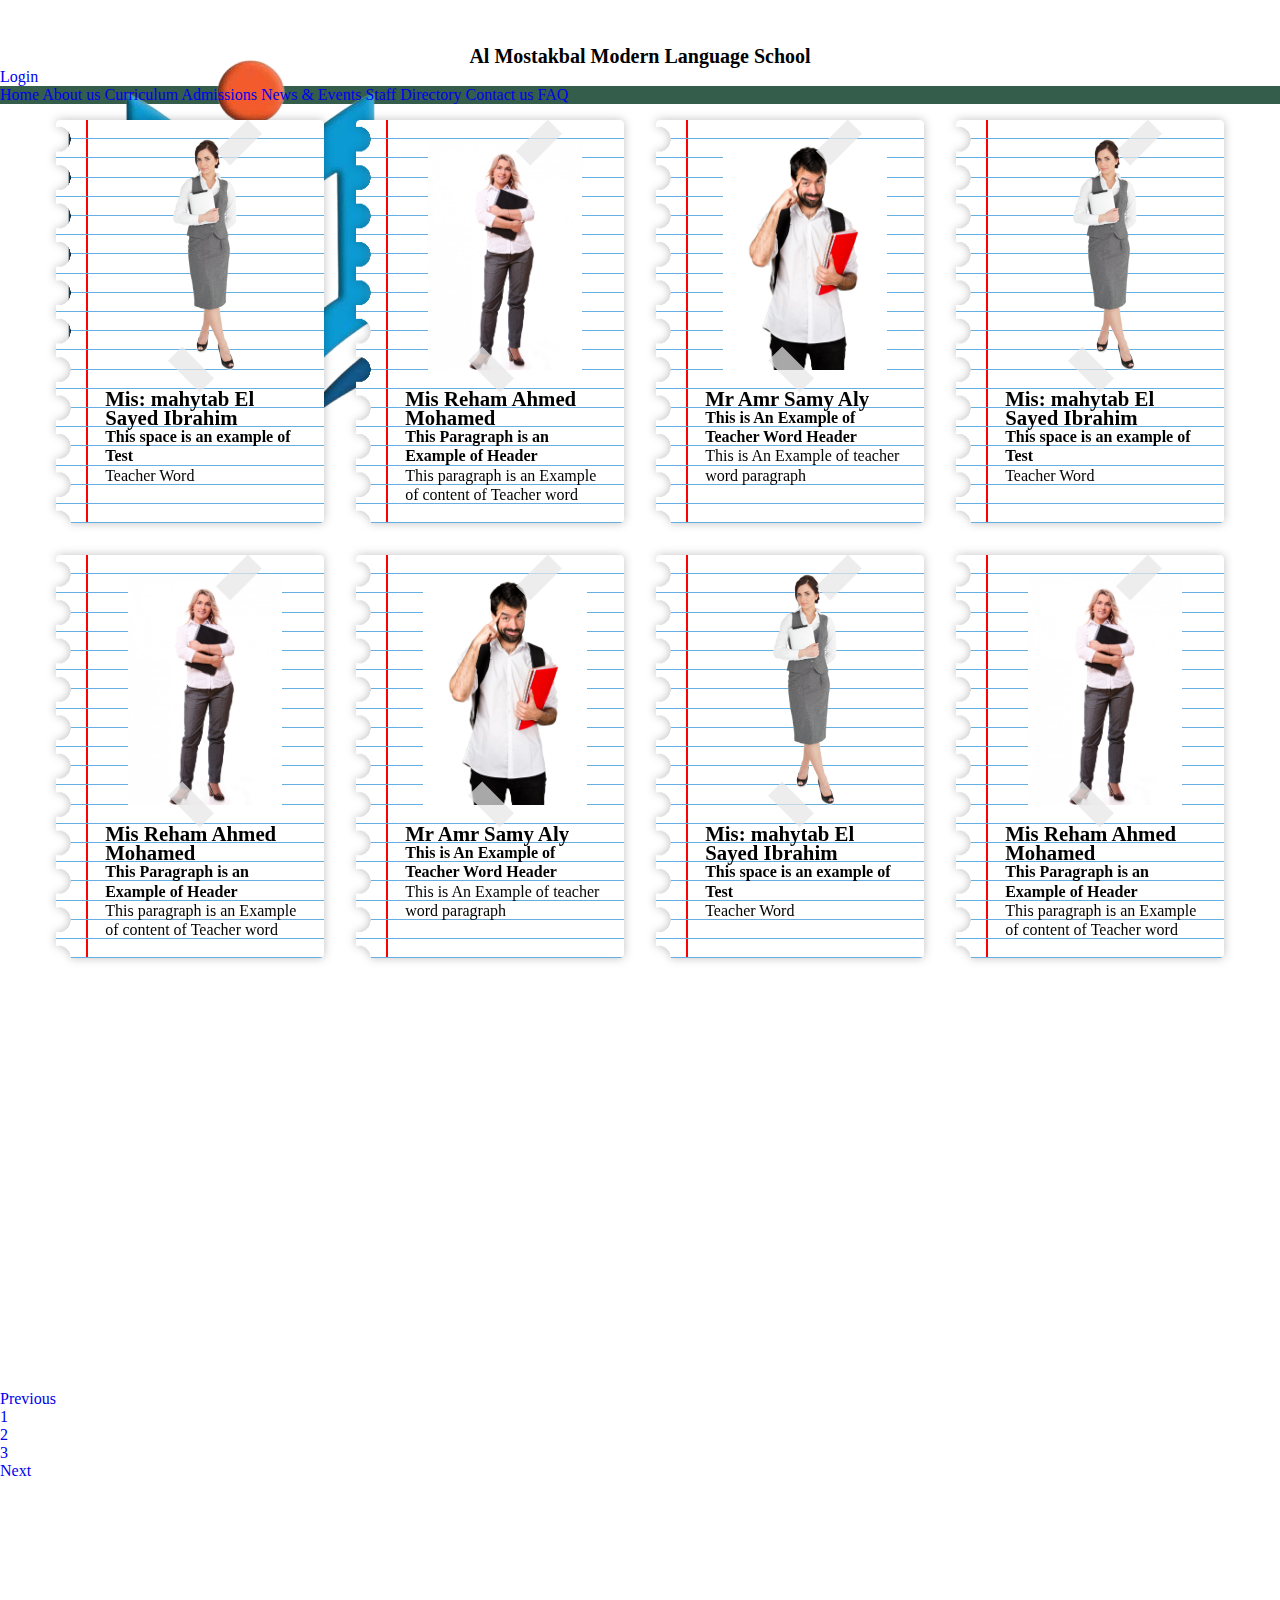
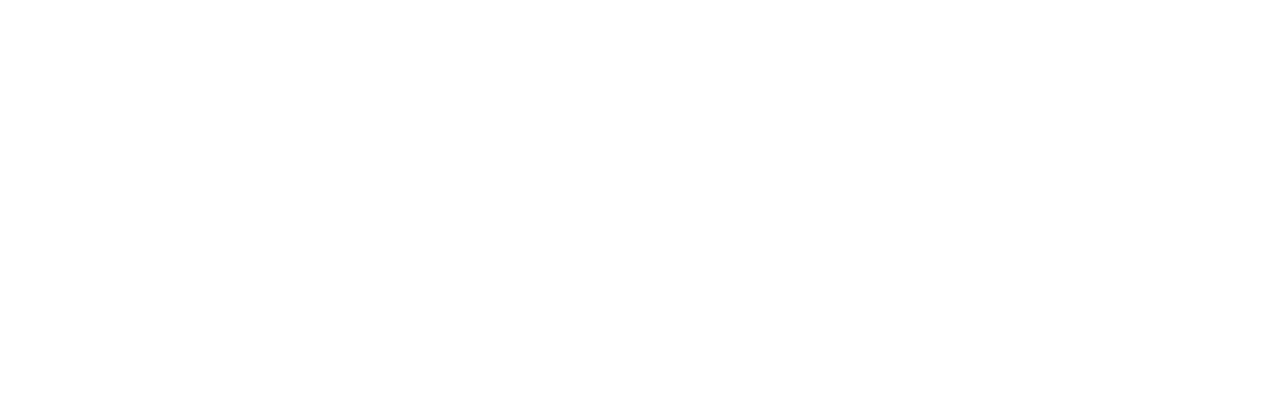
<file: pages/Staff Directory/index.html>
<!DOCTYPE html>
<html lang="en">
<head>
    <meta charset="UTF-8">
    <meta name="viewport" content="width=device-width, initial-scale=1.0">
    <title>Document</title>
    <link href="https://cdn.jsdelivr.net/npm/bootstrap@5.0.2/dist/css/bootstrap.min.css" rel="stylesheet" integrity="sha384-EVSTQN3/azprG1Anm3QDgpJLIm9Nao0Yz1ztcQTwFspd3yD65VohhpuuCOmLASjC" crossorigin="anonymous">
    <link rel="stylesheet" href="https://cdnjs.cloudflare.com/ajax/libs/font-awesome/6.6.0/css/all.min.css" integrity="sha512-Kc323vGBEqzTmouAECnVceyQqyqdsSiqLQISBL29aUW4U/M7pSPA/gEUZQqv1cwx4OnYxTxve5UMg5GT6L4JJg==" crossorigin="anonymous" referrerpolicy="no-referrer" />
    <link
    rel="stylesheet"
    href="https://cdnjs.cloudflare.com/ajax/libs/animate.css/4.1.1/animate.min.css"
    />
    <link href="https://unpkg.com/aos@2.3.1/dist/aos.css" rel="stylesheet"> 
    <link rel="stylesheet" href="./style.css">
</head>
<body>
  <section id="MySideBar">
    <!--      <div class="side-menue d-flex flex-column  p-5 align-items-center col-5 h-100 position-fixed bg-white gap-4 ">
             <a class="animate__animated animate__fadeIn text-dark text-start bg-gradient bg-info p-2" href="#">Home</a>
             <a class="animate__animated animate__fadeIn text-dark text-start bg-gradient bg-info p-2" href="./pages/about_us/index.html">About us</a>
             <a class="animate__animated animate__fadeIn text-dark text-start bg-gradient bg-info p-2" href="./pages/curriclum/index.html">Curriculum</a>
             <a class="animate__animated animate__fadeIn text-dark text-start bg-gradient bg-info p-2" href="./pages/admissions/index.html">Admissions</a>
             <a class="animate__animated animate__fadeIn text-dark text-start bg-gradient bg-info p-2" href="./pages/News & Events/index.html">News & Events</a>
             <a class="animate__animated animate__fadeIn text-dark text-start bg-gradient bg-info p-2" href="./pages/Staff Directory/index.html">Staff Directory</a>
             <a class="animate__animated animate__fadeIn text-dark text-start bg-gradient bg-info p-2" href="./pages/contact us/index.html">Contact us</a>
             <a class="animate__animated animate__fadeIn text-dark text-start bg-gradient bg-info p-2" href="./pages/FAQ/index.html">FAQ</a>
         </div>
         <div class="overlayFullss d-flex position-fixed col-12 h-100"></div> -->
     </section>
  <section class="d-flex flex-wrap">
    <div class="container d-fixed ">
        <header class="d-flex flex-row gap-3 justify-content-between gap-3 p-4">
            <div class="header-logo animate__animated animate__fadeInLeft text-center align-items-center d-flex flex-row gap-2">
                <div id="logo-container">

                    <img src="../../assets/Logo.png" class="col-12 h-100" alt="">

                </div>
                <h1>Al Mostakbal Modern Language School</h1>
            </div>
            <div class="justify-content-center align-items-center d-none " id="Menue">
                <i class="fa-solid fa-bars" onclick='ToggleNavbar()'></i>
            </div>
            <div id="res" class="d-flex flex-row gap-5 align-items-center">
                <div class="d-flex flex-row justify-content-center align-items-center gap-2">
                  <a href="#" class="btn btn-primary">Login</a>
        </div>
            <div class="social d-flex flex-row gap-4 fs-4">
                <i class="fa-brands fa-facebook"></i>
                <i class="fa-brands fa-youtube"></i>
                <i class="fa-brands fa-twitter"></i>
                <i class="fa-brands fa-linkedin-in"></i>
                <i class="fa-brands fa-instagram"></i>
            </div>
        </div>

        </header>
        <nav id="Nav" class="d-flex justify-content-center p-3 align-items-center text-center gap-3">
            <a class="text-white animate__animated animate__fadeIn" href="../../index.html">Home</a>
            <a class="text-white animate__animated animate__fadeIn" href="../about_us/index.html">About us</a>
            <a class="text-white animate__animated animate__fadeIn" href="../curriclum/index.html">Curriculum</a>
            <a class="text-white animate__animated animate__fadeIn" href="../admissions/index.html">Admissions</a>
            <a class="text-white animate__animated animate__fadeIn" href="../News & Events/index.html">News & Events</a>
            <a class="text-white animate__animated animate__fadeIn" href="#">Staff Directory</a>
            <a class="text-white animate__animated animate__fadeIn" href="../contact us/index.html">Contact us</a>
            <a class="text-white animate__animated animate__fadeIn" href="../FAQ/index.html">FAQ</a>
        </nav>
    </div>
</section>
    <section>
        <div class="container">
            <div class="main">
                <ul class="cards">
                  <li class="cards_item" data-aos="fade-up">
                    <div class="card">
                      <div class="card_image"><img src="../../assets/teacher1.png" alt="mixed vegetable salad in a mason jar. "></div>
                      <div class="card_content">
                        <h2 class="card_title">Mis: mahytab El Sayed Ibrahim</h2>
                        <div class="card_text">
                          <p class="mb-2"> <b>This space is an example of Test</b></p>
                          <p>Teacher Word </p>
                        </div>
                      </div>
                    </div>
                  </li>
              
                  <li class="cards_item" data-aos="fade-up">
                    <div class="card">
                      <div class="card_image"><img src="../../assets/teacher3.jpg" alt="a Reuben sandwich on wax paper. "></div>
                      <div class="card_content">
                        <h2 class="card_title">Mis Reham Ahmed Mohamed</h2>
                        <div class="card_text">
                          <p class="mb-2"><b> This Paragraph is an Example of Header</b>
                          </p>
                         <p>This paragraph is an Example of content of Teacher word</p>
                           
                        </div>
                      </div>
                    </div>
                  </li>
                  <li class="cards_item" data-aos="fade-up">
                    <div class="card">
                      <div class="card_image"><img src="../../assets/teacher2.jpg" alt="A side view of a plate of figs and berries. "></div>
                      <div class="card_content">
                        <h2 class="card_title">Mr Amr Samy Aly</h2>
                        <div class="card_text">
                         
                          <p class="mb-2"><b> This is An Example of Teacher Word Header</b></p>
                          <p>This is An Example of teacher word paragraph </p>
                        </div>
                      </div>
                    </div>
                  </li>
                  <li class="cards_item" data-aos="fade-up">
                    <div class="card">
                      <div class="card_image"><img src="../../assets/teacher1.png" alt="mixed vegetable salad in a mason jar. "></div>
                      <div class="card_content">
                        <h2 class="card_title">Mis: mahytab El Sayed Ibrahim</h2>
                        <div class="card_text">
                          <p class="mb-2"> <b>This space is an example of Test</b></p>
                          <p>Teacher Word </p>
                        </div>
                      </div>
                    </div>
                  </li>
              
                  <li class="cards_item" data-aos="fade-up">
                    <div class="card">
                      <div class="card_image"><img src="../../assets/teacher3.jpg" alt="a Reuben sandwich on wax paper. "></div>
                      <div class="card_content">
                        <h2 class="card_title">Mis Reham Ahmed Mohamed</h2>
                        <div class="card_text">
                          <p class="mb-2"><b> This Paragraph is an Example of Header</b>
                          </p>
                         <p>This paragraph is an Example of content of Teacher word</p>
                           
                        </div>
                      </div>
                    </div>
                  </li>
                  <li class="cards_item" data-aos="fade-up">
                    <div class="card">
                      <div class="card_image"><img src="../../assets/teacher2.jpg" alt="A side view of a plate of figs and berries. "></div>
                      <div class="card_content">
                        <h2 class="card_title">Mr Amr Samy Aly</h2>
                        <div class="card_text">
                         
                          <p class="mb-2"><b> This is An Example of Teacher Word Header</b></p>
                          <p>This is An Example of teacher word paragraph </p>
                        </div>
                      </div>
                    </div>
                  </li>
                  <li class="cards_item" data-aos="fade-up">
                    <div class="card">
                      <div class="card_image"><img src="../../assets/teacher1.png" alt="mixed vegetable salad in a mason jar. "></div>
                      <div class="card_content">
                        <h2 class="card_title">Mis: mahytab El Sayed Ibrahim</h2>
                        <div class="card_text">
                          <p class="mb-2"> <b>This space is an example of Test</b></p>
                          <p>Teacher Word </p>
                        </div>
                      </div>
                    </div>
                  </li>
              
                  <li class="cards_item" data-aos="fade-up">
                    <div class="card">
                      <div class="card_image"><img src="../../assets/teacher3.jpg" alt="a Reuben sandwich on wax paper. "></div>
                      <div class="card_content">
                        <h2 class="card_title">Mis Reham Ahmed Mohamed</h2>
                        <div class="card_text">
                          <p class="mb-2"><b> This Paragraph is an Example of Header</b>
                          </p>
                         <p>This paragraph is an Example of content of Teacher word</p>
                           
                        </div>
                      </div>
                    </div>
                  </li>
                  <li class="cards_item" data-aos="fade-up">
                    <div class="card">
                      <div class="card_image"><img src="../../assets/teacher2.jpg" alt="A side view of a plate of figs and berries. "></div>
                      <div class="card_content">
                        <h2 class="card_title">Mr Amr Samy Aly</h2>
                        <div class="card_text">
                         
                          <p class="mb-2"><b> This is An Example of Teacher Word Header</b></p>
                          <p>This is An Example of teacher word paragraph </p>
                        </div>
                      </div>
                    </div>
                  </li>
                </ul>
              </div>
              <div class="col-12 d-flex justify-content-center">
                <div aria-label="Page navigation example">
                  <ul class="pagination">
                    <li class="page-item"><a class="page-link" href="#">Previous</a></li>
                    <li class="page-item"><a class="page-link" href="#">1</a></li>
                    <li class="page-item"><a class="page-link" href="#">2</a></li>
                    <li class="page-item"><a class="page-link" href="#">3</a></li>
                    <li class="page-item"><a class="page-link" href="#">Next</a></li>
                  </ul>
                </div>
              </div>
        </div>
    </section>
    
    <section data-aos="fade-up" class="mt-5 col-12">
        <footer class="footer col-12">
          <div class="footer-container">
            <div class="footer-section about">
              <h2>About the School</h2>
              <p>
                School logo and welcome message. Learn about the latest school
                news and upcoming events.
              </p>
              <ul>
                <li><a href="#">About Us</a></li>
                <li><a href="#">Curriculum</a></li>
                <li><a href="#">Admissions</a></li>
                <li><a href="#">Events & News</a></li>
                <li><a href="#">Contact Us</a></li>
                <li><a href="#">FAQ</a></li>
              </ul>
            </div>
            <div class="footer-section contact">
              <h2>Contact Us</h2>
              <p>Phone: 123-456-7890</p>
              <p>Email: school@example.com</p>
              <p>Address: 1234 School Street, City</p>
              <p>Follow us on social media:</p>
              <div class="social-links">
                <a href="#">Facebook</a>
                <a href="#">Twitter</a>
                <a href="#">Instagram</a>
              </div>
            </div>
            <div class="footer-section resources">
              <h2>Educational Resources</h2>
              <ul>
                <li><a href="#">Textbook Links</a></li>
                <li><a href="#">Worksheets and Assignments</a></li>
                <li><a href="#">Educational Platforms</a></li>
              </ul>
            </div>
          </div>
          <div class="footer-bottom">
            &copy; 2024 School. All rights reserved.
          </div>
        </footer>
      </section>
      <script src="https://unpkg.com/aos@2.3.1/dist/aos.js"></script>
      <script src="https://cdn.jsdelivr.net/npm/bootstrap@5.0.2/dist/js/bootstrap.bundle.min.js" integrity="sha384-MrcW6ZMFYlzcLA8Nl+NtUVF0sA7MsXsP1UyJoMp4YLEuNSfAP+JcXn/tWtIaxVXM" crossorigin="anonymous"></script>
      <script src="./app.js"></script>
</body>
</html>
</file>
<file: pages/Staff Directory/style.css>
*{
    margin: 0;
    padding: 0;
    box-sizing: border-box;
  }
  body
  {
    max-width: 100%;
  }
  
  h1, h2, h3, h4, h5, h6, p, a{
    text-decoration: none;
    margin: 0 !important;
  }
  nav {
    background: rgba(1, 53, 30, .8);
  }
  
  .p-header {
    font-weight: 250;
    font-size: smaller;
  }
  #logo-container{
    height: 45px !important;
    width: 45px !important;
  }
  #logo-container img {
    object-fit: cover;
  }
  .header-logo h1 {
    text-align: center;
    font-size: 20px !important;
  }
  nav a:hover 
{
  transition: 500ms;
  border-radius: 15px;
  background-color: white;
 color: black !important;
  padding: 8px;
}
.card:hover {
  transform: scale(1.05); 
  box-shadow: 0 8px 16px rgba(0, 0, 0, 0.3); 
  background-color: rgba(255, 255, 255, 0.9); 
}
.main {
  max-width: 1200px;
  margin: 0 auto;
}

.cards {
  display: grid;
  grid-template-columns:repeat(auto-fit,minmax(300px,1fr));
  list-style: none;
  margin: 0;
  padding: 0;
}

.cards_item {
  display: flex;
  padding: 1rem;
}

.card_image {
  height: calc(13*1.2rem);
  padding: 1.2rem 1.2rem 0;
  position:relative;
}
.card_image:before,
.card_image:after{
  content: "";
  position: absolute;
  width: 20px;
  left: 60%;
  top: 0;
  height: 45px;
  background: #e6e6e6b8;
  transform: rotate(45deg);
}
.card_image:after{
  transform: rotate(-45deg);
  top:auto;
  bottom:-22px;
  left:40%;
}
.card_image img {
  width:100%;
  height:100%;
  object-fit:contain;
}

.cards_item {
  filter:drop-shadow(0 0 5px rgba(0, 0, 0, 0.25));
}



.card {
  background-color: white;
  border-radius: 0.25rem;
  display: flex;
  flex-direction: column;
  overflow: hidden;
  padding-left: 30px;
  background: repeating-linear-gradient(#0000 0 calc(1.2rem - 1px),#66afe1 0 1.2rem) right bottom /100% 100%,linear-gradient(red 0 0) 30px 0/2px 100% #fff;
  background-repeat: no-repeat;
  line-height: 1.2rem;
  -webkit-mask:radial-gradient(circle .8rem at 2px 50%,#0000 98%,#000)0 0/100% 2.4rem;
}

.card_content {
  padding: 1.2rem;
}

h2.card_title,p {
  margin: 1.2rem 0;
}
h2.card_title {
    font-size: 1.3em;
}

.footer {
  background-color: #201c09; /* لون الخلفية */
  color: white;
  padding: 20px 0;
}

.footer-container {
  display: flex;
  flex-wrap: wrap;
  justify-content: space-around;
  max-width: 1200px;
  margin: auto;
}

.footer-section {
  flex: 1;
  min-width: 250px;
  margin: 20px;
}

.footer-section h2 {
  margin-bottom: 15px;
}

.footer-section p,
.footer-section ul {
  line-height: 1.6;
}

.footer-section ul {
  list-style: none;
  padding: 0;
}

.footer-section ul li {
  margin: 10px 0;
}

.footer-section ul li a {
  color: white;
  text-decoration: none;
}

.footer-section ul li a:hover {
  text-decoration: underline;
}

.social-links {
  display: flex;
  flex-direction: column;
}

.social-links a {
  color: white;
  text-decoration: none;
  margin: 5px 0;
}

.footer-bottom {
  text-align: center;
  margin-top: 20px;
  border-top: 1px solid #fff;
  padding-top: 10px;
}
@media (max-width: 767.98px) {
  .full-page-container {
      max-width: 100%;
  }
  #res{
    display: none !important;
  }
  #Menue{
    display: flex !important;
  }
  #Nav {
    display: none !important;
  }
  .Opacity-content
  {
    display: none !important;
  }
}
.side-menue{
  z-index: 123123123123123;
}
.overlayFullss{
  background-color: rgba(0, 0, 0, 0.247);
  z-index: 10000000;
}
</file>
